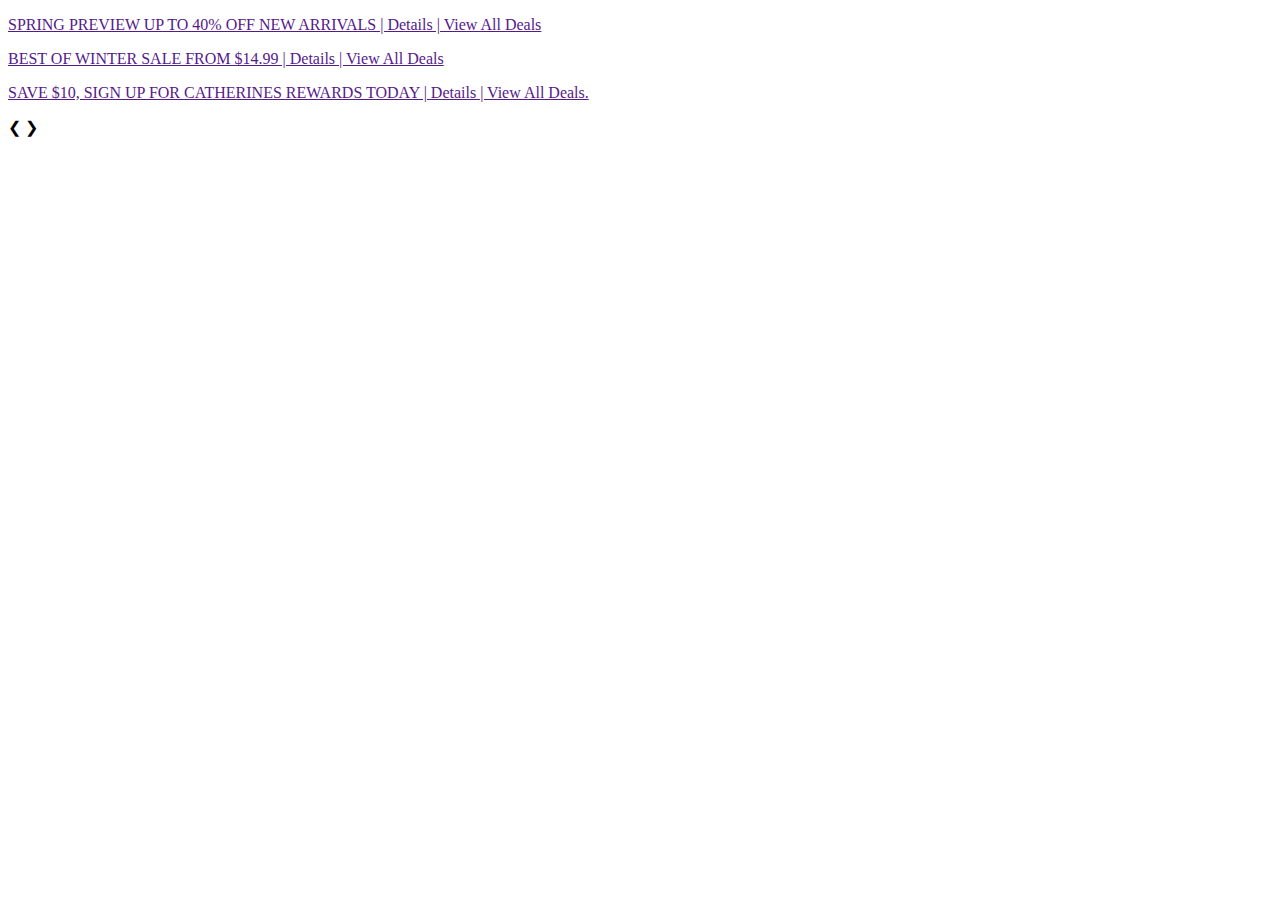
<file: project/project/slide.html>
<!DOCTYPE html>
<html lang="en">
<head>
    <meta charset="UTF-8">
    <meta http-equiv="X-UA-Compatible" content="IE=edge">
    <meta name="viewport" content="width=device-width, initial-scale=1.0">
    <title>Document</title>
</head>
<body>
    
    <div class="slideshow-container">

        <div class="mySlides">
            <p><a href="">
                SPRING PREVIEW UP TO 40% OFF NEW ARRIVALS | Details | View All Deals
            </a></p>
            <!-- <p class="author">- John Keats</p> -->
        </div>

        <div class="mySlides">
            <p>
                <a href="">
                BEST OF WINTER SALE FROM $14.99 | Details | View All Deals</a></p>
            <!-- <p class="author">- Ernest Hemingway</p> -->
        </div>

        <div class="mySlides">
            
            <p>
                <a href="">SAVE $10, SIGN UP FOR CATHERINES REWARDS TODAY | Details | View All Deals.</a></p>
            <!-- <p class="author">- Thomas A. Edison</p> -->
        </div>

        <a class="prev" onclick="plusSlides(-1)">❮</a>
        <a class="next" onclick="plusSlides(1)">❯</a>

        <div class="dot-container">
            <span class="dot" onclick="currentSlide(1)"></span>
            <span class="dot" onclick="currentSlide(2)"></span>
            <span class="dot" onclick="currentSlide(3)"></span>
        </div>
    </div>
</body>
</html>
</file>
